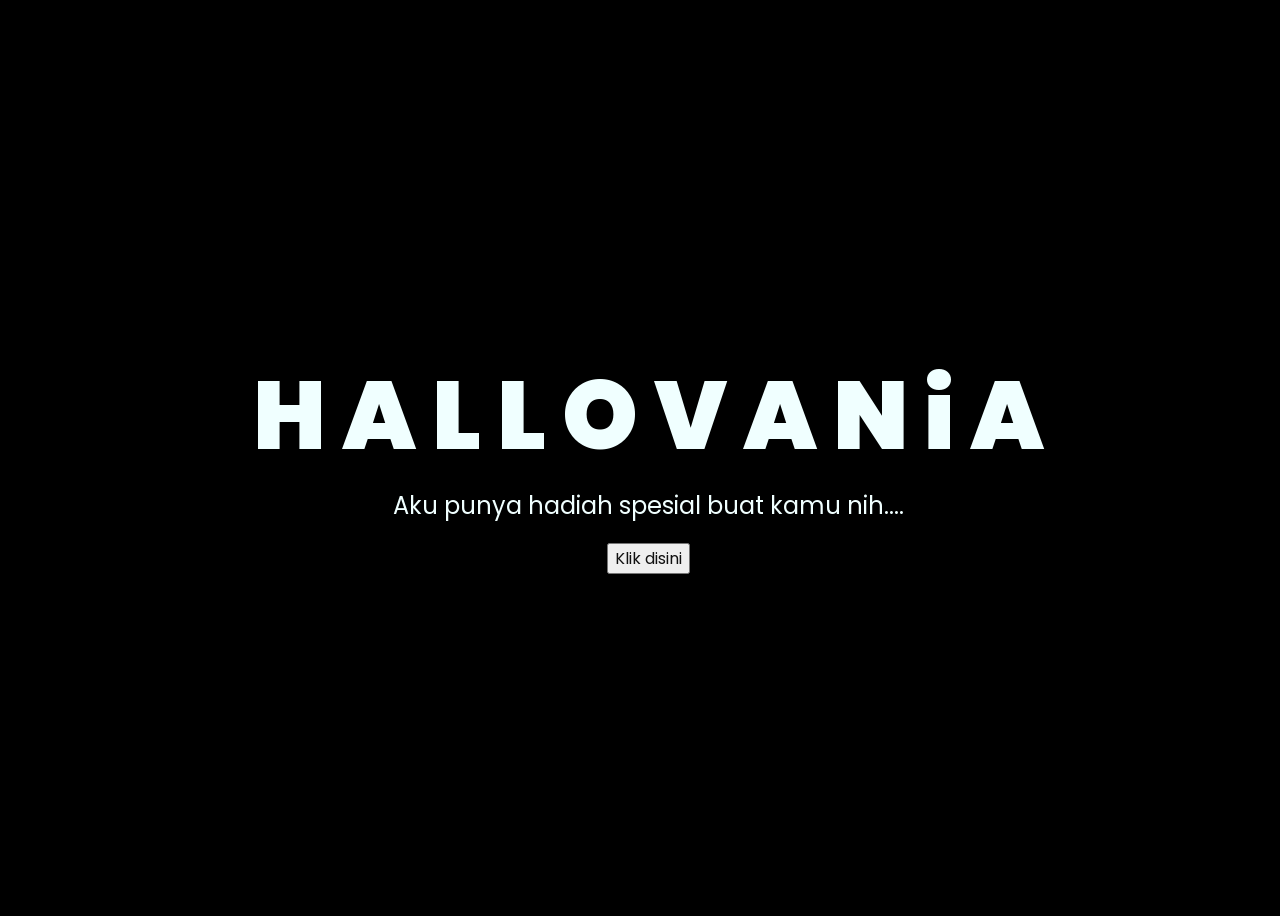
<file: index.html>
<!DOCTYPE html>
<html lang="en">
<head>
    <meta charset="UTF-8">
    <meta http-equiv="X-UA-Compatible" content="IE=edge">
    <meta name="viewport" content="width=device-width, initial-scale=1.0">
    <link rel="stylesheet" href="css/style.css">
    <link rel="icon" href="img/flowers.png" type="image/x-icon">
    <title>Flowers</title>
</head>
<body>
    <div class="greetings">
    <!-- silahkan menambah kata sesuai keinginan dengan <span>text...</span -->
        <span>H</span>
        <span>A</span>
        <span>L</span>
        <span>L</span>
        <span>O</span>
        <span>V</span>
        <span>A</span>
        <span>N</span>
        <span>i</span>
         <span>A</span>
    </div>
    <div class="description">
        <span>Aku punya hadiah spesial buat kamu nih....</span>
    </div>
    <div class="button">
        <button>
            <a href="flower.html">Klik disini</a>
        </button>
        
    </div>
</body>
</html>
</file>
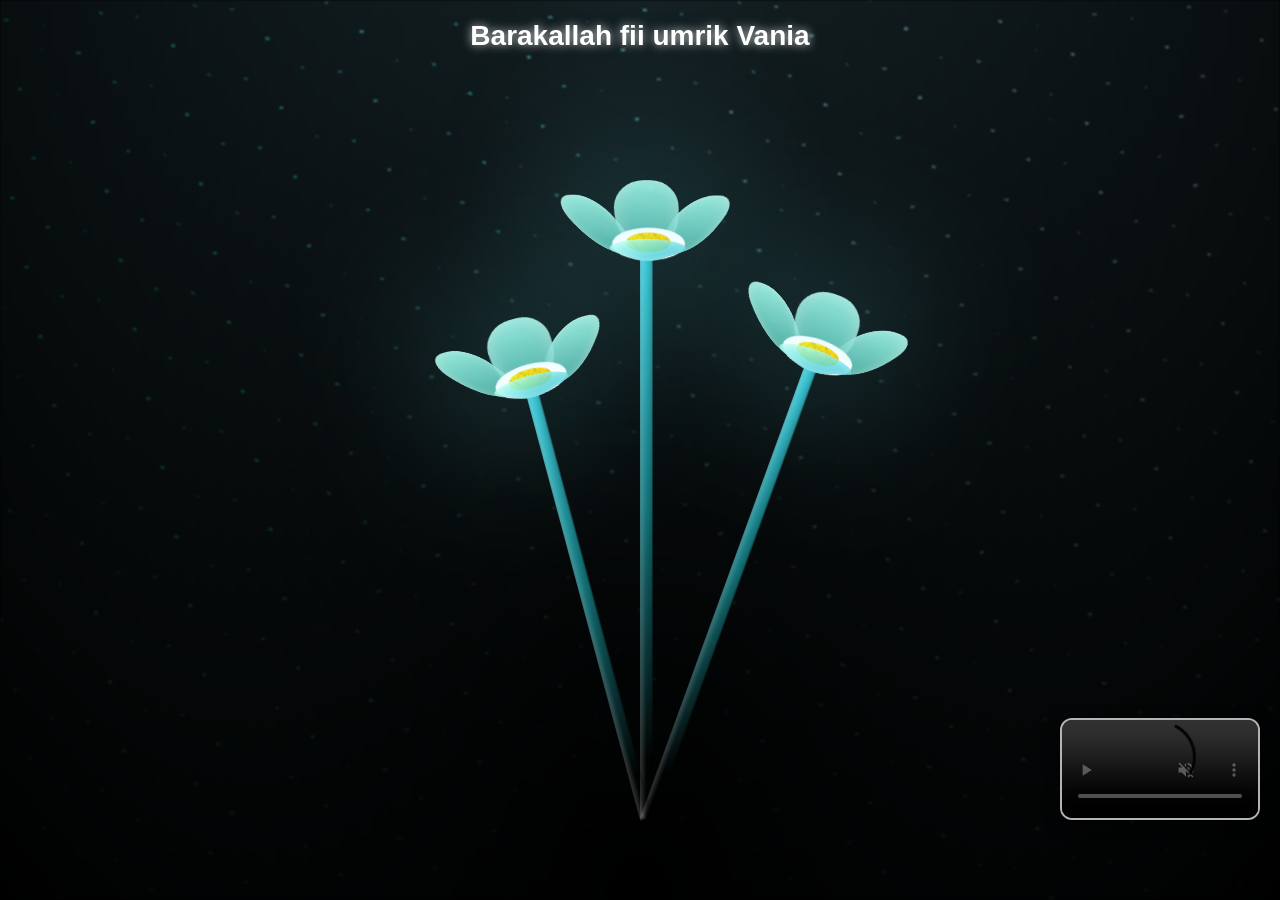
<file: flower.html>
<!DOCTYPE html>
<html lang="en">
<head>
  <meta charset="UTF-8">
  <meta http-equiv="X-UA-Compatible" content="IE=edge">
  <meta name="viewport" content="width=device-width, initial-scale=1.0">
  <link rel="stylesheet" href="css/main.css">
  <link rel="icon" href="img/flowers.png" type="image/x-icon">
  <title>flowers</title>

  <style>
    .ucapan {
      position: absolute;
      top: 20px;
      width: 100%;
      text-align: center;
      font-size: 28px;
      color: white;
      font-weight: bold;
      z-index: 999;
      font-family: sans-serif;
      text-shadow: 0 0 10px rgba(255,255,255,0.8);
      animation: fadeIn 3s ease-in-out;
    }

    @keyframes fadeIn {
      from { opacity: 0; transform: translateY(-20px); }
      to { opacity: 1; transform: translateY(0); }
    }

    /* Style untuk video box yang bisa digeser */
    .video-container {
      position: fixed; 
      bottom: 80px; 
      right: 20px; 
      width: 200px; 
      z-index: 1000; 
      border-radius: 12px;
      border: 2px solid rgba(255, 255, 255, 0.7);
      box-shadow: 0 4px 15px rgba(0,0,0,0.5);
      overflow: hidden;
      cursor: move; /* Mengubah kursor mouse jadi tanda panah geser */
      touch-action: none; /* Mencegah layar HP ikut ter-scroll saat video digeser */
      user-select: none;
    }
    
    .video-container video {
      width: 100%;
      display: block;
      pointer-events: auto; /* Tombol play/pause bawaan video tetap berfungsi */
    }
  </style>
</head>

<body class="container">

  <div class="ucapan">
    Barakallah fii umrik Vania
  </div>

  <div class="night"></div>

  <div class="flowers">

    <div class="flower flower--1">
      <div class="flower__leafs flower__leafs--1">
        <div class="flower__leaf flower__leaf--1"></div>
        <div class="flower__leaf flower__leaf--2"></div>
        <div class="flower__leaf flower__leaf--3"></div>
        <div class="flower__leaf flower__leaf--4"></div>
        <div class="flower__white-circle"></div>
      </div>
      <div class="flower__line"></div>
    </div>

    <div class="flower flower--2">
      <div class="flower__leafs flower__leafs--2">
        <div class="flower__leaf flower__leaf--1"></div>
        <div class="flower__leaf flower__leaf--2"></div>
        <div class="flower__leaf flower__leaf--3"></div>
        <div class="flower__leaf flower__leaf--4"></div>
        <div class="flower__white-circle"></div>
      </div>
      <div class="flower__line"></div>
    </div>

    <div class="flower flower--3">
      <div class="flower__leafs flower__leafs--3">
        <div class="flower__leaf flower__leaf--1"></div>
        <div class="flower__leaf flower__leaf--2"></div>
        <div class="flower__leaf flower__leaf--3"></div>
        <div class="flower__leaf flower__leaf--4"></div>
        <div class="flower__white-circle"></div>
      </div>
      <div class="flower__line"></div>
    </div>

    <div class="growing-grass"></div>
    <div class="grow-ans"></div>
    <div class="long-g"></div>

  </div>

  <div class="video-container" id="draggableVideo">
    <video id="myVideo" autoplay muted loop playsinline controls>
      <source src="videoplayback.mp4" type="video/mp4">
      Your browser does not support the video tag.
    </video>
  </div>

  <script src="main.js"></script>

  <script>
    const video = document.getElementById('myVideo');
    const container = document.getElementById('draggableVideo');

    // 1. Force Autoplay Script
    window.addEventListener('load', () => {
      video.play().catch(error => {
        console.log("Autoplay diblokir browser, menunggu klik user.");
      });
    });

    document.addEventListener('click', () => {
      if (video.paused) { video.play(); }
    }, { once: true });


    // 2. Drag & Drop Script (Support Mouse & Layar Sentuh HP)
    let isDragging = false;
    let startX, startY;
    let initialLeft, initialTop;

    function startDrag(e) {
      // Abaikan jika user menekan tombol controls video
      if (e.target.tagName === 'VIDEO' && e.offsetY > e.target.clientHeight - 40) return;
      
      isDragging = true;
      
      // Ambil posisi awal pointer (mouse/touch)
      startX = e.type === 'touchstart' ? e.touches[0].clientX : e.clientX;
      startY = e.type === 'touchstart' ? e.touches[0].clientY : e.clientY;
      
      // Ambil posisi koordinat box saat ini
      const rect = container.getBoundingClientRect();
      initialLeft = rect.left;
      initialTop = rect.top;
      
      // Ubah posisi CSS dari bottom/right ke top/left agar sinkron saat digeser
      container.style.bottom = 'auto';
      container.style.right = 'auto';
      container.style.left = initialLeft + 'px';
      container.style.top = initialTop + 'px';
    }

    function doDrag(e) {
      if (!isDragging) return;
      e.preventDefault();

      // Hitung pergeseran pointer
      const currentX = e.type === 'touchmove' ? e.touches[0].clientX : e.clientX;
      const currentY = e.type === 'touchmove' ? e.touches[0].clientY : e.clientY;
      
      const dx = currentX - startX;
      const dy = currentY - startY;

      // Update posisi box video sesuai arah geser
      container.style.left = (initialLeft + dx) + 'px';
      container.style.top = (initialTop + dy) + 'px';
    }

    function stopDrag() {
      isDragging = false;
    }

    // Listener untuk Mouse (Laptop/PC)
    container.addEventListener('mousedown', startDrag);
    document.addEventListener('mousemove', doDrag);
    document.addEventListener('mouseup', stopDrag);

    // Listener untuk Touch (HP/Tablet)
    container.addEventListener('touchstart', startDrag);
    document.addEventListener('touchmove', doDrag, { passive: false });
    document.addEventListener('touchend', stopDrag);
  </script>
</body>
</html>
</file>
<file: css/style.css>
@import url('https://fonts.googleapis.com/css2?family=Poppins:ital,wght@0,500;1,900&display=swap');
*{
    font-family: 'Poppins',cursive;
}
body{
    color: azure;
    width: 100%;
    height: 100vh;
    display: flex;
    flex-direction: column;
    align-items: center;
    justify-content: center;
    background-color: black;
}
.greetings{
    font-size: 6rem;
    font-weight: 900;
}
.greetings > span{
    animation: glow 2.5s ease-in-out infinite;
}
@keyframes glow{
    0%, 100%{
        color: #fff;
        text-shadow: 0 0 12px #39c6d6, 0 0 50px #39c6d6, 0 0 100px #39c6d6;
    }
    10%, 90%{
        color: #111;
        text-shadow: none;
    }
}
.greetings > span:nth-child(2){
    animation-delay: .2s ;
}
.greetings > span:nth-child(3){
    animation-delay: .4s ;
}
.greetings > span:nth-child(4){
    animation-delay: .6s;
}
.greetings > span:nth-child(5){
    animation-delay: .8s;
}

.description{
    font-size: 1.5rem;
    margin-bottom: 20px;
}

.button a{
    text-decoration: none;
    font-size: 1rem;
    color: #111;
}

@media screen and (max-width:574px){
    .greetings{
        display: block;
        font-size: 3rem;
        font-weight: 500;
        text-align: center;
    }
    .description{
        font-size: 1rem;
    }
    
    .button a{
        font-size: .5rem;
    }
}
</file>
<file: css/main.css>
*,
*::after,
*::before {
  padding: 0;
  margin: 0;
  box-sizing: border-box;
}

:root {
  --dark-color: #000;
}

body {
  display: flex;
  align-items: flex-end;
  justify-content: center;
  min-height: 100vh;
  background-color: var(--dark-color);
  overflow: hidden;
  perspective: 1000px;
}
.bg-video {
  position: fixed;
  top: 0;
  left: 0;
  width: 100%;
  height: 100%;
  object-fit: cover;
  z-index: -2;
}
.ucapan {
  position: fixed;
  top: 20px;
  width: 100%;
  text-align: center;
  font-size: 26px;
  color: white;
  font-weight: bold;
  z-index: 999999;
  pointer-events: none;
}
.night {
  position: fixed;
  left: 50%;
  top: 0;
  transform: translateX(-50%);
  width: 100%;
  height: 100%;
  filter: blur(0.1vmin);
  background-image: radial-gradient(ellipse at top, transparent 0%, var(--dark-color)), radial-gradient(ellipse at bottom, var(--dark-color), rgba(145, 233, 255, 0.2)), repeating-linear-gradient(220deg, rgb(0, 0, 0) 0px, rgb(0, 0, 0) 19px, transparent 19px, transparent 22px), repeating-linear-gradient(189deg, rgb(0, 0, 0) 0px, rgb(0, 0, 0) 19px, transparent 19px, transparent 22px), repeating-linear-gradient(148deg, rgb(0, 0, 0) 0px, rgb(0, 0, 0) 19px, transparent 19px, transparent 22px), linear-gradient(90deg, rgb(0, 255, 250), rgb(240, 240, 240));
}

.flowers {
  position: relative;
  transform: scale(0.9);
}

.flower {
  position: absolute;
  bottom: 10vmin;
  transform-origin: bottom center;
  z-index: 10;
  --fl-speed: 0.8s;
}
.flower--1 {
  -webkit-animation: moving-flower-1 4s linear infinite;
          animation: moving-flower-1 4s linear infinite;
}
.flower--1 .flower__line {
  height: 70vmin;
  -webkit-animation-delay: 0.3s;
          animation-delay: 0.3s;
}
.flower--1 .flower__line__leaf--1 {
  -webkit-animation: blooming-leaf-right var(--fl-speed) 1.6s backwards;
          animation: blooming-leaf-right var(--fl-speed) 1.6s backwards;
}
.flower--1 .flower__line__leaf--2 {
  -webkit-animation: blooming-leaf-right var(--fl-speed) 1.4s backwards;
          animation: blooming-leaf-right var(--fl-speed) 1.4s backwards;
}
.flower--1 .flower__line__leaf--3 {
  -webkit-animation: blooming-leaf-left var(--fl-speed) 1.2s backwards;
          animation: blooming-leaf-left var(--fl-speed) 1.2s backwards;
}
.flower--1 .flower__line__leaf--4 {
  -webkit-animation: blooming-leaf-left var(--fl-speed) 1s backwards;
          animation: blooming-leaf-left var(--fl-speed) 1s backwards;
}
.flower--1 .flower__line__leaf--5 {
  -webkit-animation: blooming-leaf-right var(--fl-speed) 1.8s backwards;
          animation: blooming-leaf-right var(--fl-speed) 1.8s backwards;
}
.flower--1 .flower__line__leaf--6 {
  -webkit-animation: blooming-leaf-left var(--fl-speed) 2s backwards;
          animation: blooming-leaf-left var(--fl-speed) 2s backwards;
}
.flower--2 {
  left: 50%;
  transform: rotate(20deg);
  -webkit-animation: moving-flower-2 4s linear infinite;
          animation: moving-flower-2 4s linear infinite;
}
.flower--2 .flower__line {
  height: 60vmin;
  -webkit-animation-delay: 0.6s;
          animation-delay: 0.6s;
}
.flower--2 .flower__line__leaf--1 {
  -webkit-animation: blooming-leaf-right var(--fl-speed) 1.9s backwards;
          animation: blooming-leaf-right var(--fl-speed) 1.9s backwards;
}
.flower--2 .flower__line__leaf--2 {
  -webkit-animation: blooming-leaf-right var(--fl-speed) 1.7s backwards;
          animation: blooming-leaf-right var(--fl-speed) 1.7s backwards;
}
.flower--2 .flower__line__leaf--3 {
  -webkit-animation: blooming-leaf-left var(--fl-speed) 1.5s backwards;
          animation: blooming-leaf-left var(--fl-speed) 1.5s backwards;
}
.flower--2 .flower__line__leaf--4 {
  -webkit-animation: blooming-leaf-left var(--fl-speed) 1.3s backwards;
          animation: blooming-leaf-left var(--fl-speed) 1.3s backwards;
}
.flower--3 {
  left: 50%;
  transform: rotate(-15deg);
  -webkit-animation: moving-flower-3 4s linear infinite;
          animation: moving-flower-3 4s linear infinite;
}
.flower--3 .flower__line {
  -webkit-animation-delay: 0.9s;
          animation-delay: 0.9s;
}
.flower--3 .flower__line__leaf--1 {
  -webkit-animation: blooming-leaf-right var(--fl-speed) 2.5s backwards;
          animation: blooming-leaf-right var(--fl-speed) 2.5s backwards;
}
.flower--3 .flower__line__leaf--2 {
  -webkit-animation: blooming-leaf-right var(--fl-speed) 2.3s backwards;
          animation: blooming-leaf-right var(--fl-speed) 2.3s backwards;
}
.flower--3 .flower__line__leaf--3 {
  -webkit-animation: blooming-leaf-left var(--fl-speed) 2.1s backwards;
          animation: blooming-leaf-left var(--fl-speed) 2.1s backwards;
}
.flower--3 .flower__line__leaf--4 {
  -webkit-animation: blooming-leaf-left var(--fl-speed) 1.9s backwards;
          animation: blooming-leaf-left var(--fl-speed) 1.9s backwards;
}
.flower__leafs {
  position: relative;
  -webkit-animation: blooming-flower 2s backwards;
          animation: blooming-flower 2s backwards;
}
.flower__leafs--1 {
  -webkit-animation-delay: 1.1s;
          animation-delay: 1.1s;
}
.flower__leafs--2 {
  -webkit-animation-delay: 1.4s;
          animation-delay: 1.4s;
}
.flower__leafs--3 {
  -webkit-animation-delay: 1.7s;
          animation-delay: 1.7s;
}
.flower__leafs::after {
  content: "";
  position: absolute;
  left: 0;
  top: 0;
  transform: translate(-50%, -100%);
  width: 8vmin;
  height: 8vmin;
  background-color: #6bf0ff;
  filter: blur(10vmin);
}
.flower__leaf {
  position: absolute;
  bottom: 0;
  left: 50%;
  width: 8vmin;
  height: 11vmin;
  border-radius: 51% 49% 47% 53%/44% 45% 55% 69%;
  background-color: #a7ffee;
  background-image: linear-gradient(to top, #54b8aa, #a7ffee);
  transform-origin: bottom center;
  opacity: 0.9;
  box-shadow: inset 0 0 2vmin rgba(255, 255, 255, 0.5);
}
.flower__leaf--1 {
  transform: translate(-10%, 1%) rotateY(40deg) rotateX(-50deg);
}
.flower__leaf--2 {
  transform: translate(-50%, -4%) rotateX(40deg);
}
.flower__leaf--3 {
  transform: translate(-90%, 0%) rotateY(45deg) rotateX(50deg);
}
.flower__leaf--4 {
  width: 8vmin;
  height: 8vmin;
  transform-origin: bottom left;
  border-radius: 4vmin 10vmin 4vmin 4vmin;
  transform: translate(0%, 18%) rotateX(70deg) rotate(-43deg);
  background-image: linear-gradient(to top, #39c6d6, #a7ffee);
  z-index: 1;
  opacity: 0.8;
}
.flower__white-circle {
  position: absolute;
  left: -3.5vmin;
  top: -3vmin;
  width: 9vmin;
  height: 4vmin;
  border-radius: 50%;
  background-color: #fff;
}
.flower__white-circle::after {
  content: "";
  position: absolute;
  left: 50%;
  top: 45%;
  transform: translate(-50%, -50%);
  width: 60%;
  height: 60%;
  border-radius: inherit;
  background-image: repeating-linear-gradient(135deg, rgba(0, 0, 0, 0.03) 0px, rgba(0, 0, 0, 0.03) 1px, transparent 1px, transparent 12px), repeating-linear-gradient(45deg, rgba(0, 0, 0, 0.03) 0px, rgba(0, 0, 0, 0.03) 1px, transparent 1px, transparent 12px), repeating-linear-gradient(67.5deg, rgba(0, 0, 0, 0.03) 0px, rgba(0, 0, 0, 0.03) 1px, transparent 1px, transparent 12px), repeating-linear-gradient(135deg, rgba(0, 0, 0, 0.03) 0px, rgba(0, 0, 0, 0.03) 1px, transparent 1px, transparent 12px), repeating-linear-gradient(45deg, rgba(0, 0, 0, 0.03) 0px, rgba(0, 0, 0, 0.03) 1px, transparent 1px, transparent 12px), repeating-linear-gradient(112.5deg, rgba(0, 0, 0, 0.03) 0px, rgba(0, 0, 0, 0.03) 1px, transparent 1px, transparent 12px), repeating-linear-gradient(112.5deg, rgba(0, 0, 0, 0.03) 0px, rgba(0, 0, 0, 0.03) 1px, transparent 1px, transparent 12px), repeating-linear-gradient(45deg, rgba(0, 0, 0, 0.03) 0px, rgba(0, 0, 0, 0.03) 1px, transparent 1px, transparent 12px), repeating-linear-gradient(22.5deg, rgba(0, 0, 0, 0.03) 0px, rgba(0, 0, 0, 0.03) 1px, transparent 1px, transparent 12px), repeating-linear-gradient(45deg, rgba(0, 0, 0, 0.03) 0px, rgba(0, 0, 0, 0.03) 1px, transparent 1px, transparent 12px), repeating-linear-gradient(22.5deg, rgba(0, 0, 0, 0.03) 0px, rgba(0, 0, 0, 0.03) 1px, transparent 1px, transparent 12px), repeating-linear-gradient(135deg, rgba(0, 0, 0, 0.03) 0px, rgba(0, 0, 0, 0.03) 1px, transparent 1px, transparent 12px), repeating-linear-gradient(157.5deg, rgba(0, 0, 0, 0.03) 0px, rgba(0, 0, 0, 0.03) 1px, transparent 1px, transparent 12px), repeating-linear-gradient(67.5deg, rgba(0, 0, 0, 0.03) 0px, rgba(0, 0, 0, 0.03) 1px, transparent 1px, transparent 12px), repeating-linear-gradient(67.5deg, rgba(0, 0, 0, 0.03) 0px, rgba(0, 0, 0, 0.03) 1px, transparent 1px, transparent 12px), linear-gradient(90deg, rgb(255, 235, 18), rgb(255, 206, 0));
}
.flower__line {
  height: 55vmin;
  width: 1.5vmin;
  background-image: linear-gradient(to left, rgba(0, 0, 0, 0.2), transparent, rgba(255, 255, 255, 0.2)), linear-gradient(to top, transparent 10%, #14757a, #39c6d6);
  box-shadow: inset 0 0 2px rgba(0, 0, 0, 0.5);
  -webkit-animation: grow-flower-tree 4s backwards;
          animation: grow-flower-tree 4s backwards;
}
.flower__line__leaf {
  --w: 7vmin;
  --h: calc(var(--w) + 2vmin);
  position: absolute;
  top: 20%;
  left: 90%;
  width: var(--w);
  height: var(--h);
  border-top-right-radius: var(--h);
  border-bottom-left-radius: var(--h);
  background-image: linear-gradient(to top, rgba(20, 117, 122, 0.4), #39c6d6);
}
.flower__line__leaf--1 {
  transform: rotate(70deg) rotateY(30deg);
}
.flower__line__leaf--2 {
  top: 45%;
  transform: rotate(70deg) rotateY(30deg);
}
.flower__line__leaf--3, .flower__line__leaf--4, .flower__line__leaf--6 {
  border-top-right-radius: 0;
  border-bottom-left-radius: 0;
  border-top-left-radius: var(--h);
  border-bottom-right-radius: var(--h);
  left: -460%;
  top: 12%;
  transform: rotate(-70deg) rotateY(30deg);
}
.flower__line__leaf--4 {
  top: 40%;
}
.flower__line__leaf--5 {
  top: 0;
  transform-origin: left;
  transform: rotate(70deg) rotateY(30deg) scale(0.6);
}
.flower__line__leaf--6 {
  top: -2%;
  left: -450%;
  transform-origin: right;
  transform: rotate(-70deg) rotateY(30deg) scale(0.6);
}
.flower__light {
  position: absolute;
  bottom: 0vmin;
  width: 1vmin;
  height: 1vmin;
  background-color: rgb(255, 251, 0);
  border-radius: 50%;
  filter: blur(0.2vmin);
  -webkit-animation: light-ans 4s linear infinite backwards;
          animation: light-ans 4s linear infinite backwards;
}
.flower__light:nth-child(odd) {
  background-color: #23f0ff;
}
.flower__light--1 {
  left: -2vmin;
  -webkit-animation-delay: 1s;
          animation-delay: 1s;
}
.flower__light--2 {
  left: 3vmin;
  -webkit-animation-delay: 0.5s;
          animation-delay: 0.5s;
}
.flower__light--3 {
  left: -6vmin;
  -webkit-animation-delay: 0.3s;
          animation-delay: 0.3s;
}
.flower__light--4 {
  left: 6vmin;
  -webkit-animation-delay: 0.9s;
          animation-delay: 0.9s;
}
.flower__light--5 {
  left: -1vmin;
  -webkit-animation-delay: 1.5s;
          animation-delay: 1.5s;
}
.flower__light--6 {
  left: -4vmin;
  -webkit-animation-delay: 3s;
          animation-delay: 3s;
}
.flower__light--7 {
  left: 3vmin;
  -webkit-animation-delay: 2s;
          animation-delay: 2s;
}
.flower__light--8 {
  left: -6vmin;
  -webkit-animation-delay: 3.5s;
          animation-delay: 3.5s;
}
.flower__grass {
  --c: #159faa;
  --line-w: 1.5vmin;
  position: absolute;
  bottom: 12vmin;
  left: -7vmin;
  display: flex;
  flex-direction: column;
  align-items: flex-end;
  z-index: 20;
  transform-origin: bottom center;
  transform: rotate(-48deg) rotateY(40deg);
}
.flower__grass--1 {
  -webkit-animation: moving-grass 2s linear infinite;
          animation: moving-grass 2s linear infinite;
}
.flower__grass--2 {
  left: 2vmin;
  bottom: 10vmin;
  transform: scale(0.5) rotate(75deg) rotateX(10deg) rotateY(-200deg);
  opacity: 0.8;
  z-index: 0;
  -webkit-animation: moving-grass--2 1.5s linear infinite;
          animation: moving-grass--2 1.5s linear infinite;
}
.flower__grass--top {
  width: 7vmin;
  height: 10vmin;
  border-top-right-radius: 100%;
  border-right: var(--line-w) solid var(--c);
  transform-origin: bottom center;
  transform: rotate(-2deg);
}
.flower__grass--bottom {
  margin-top: -2px;
  width: var(--line-w);
  height: 25vmin;
  background-image: linear-gradient(to top, transparent, var(--c));
}
.flower__grass__leaf {
  --size: 10vmin;
  position: absolute;
  width: calc(var(--size) * 2.1);
  height: var(--size);
  border-top-left-radius: var(--size);
  border-top-right-radius: var(--size);
  background-image: linear-gradient(to top, transparent, transparent 30%, var(--c));
  z-index: 100;
}
.flower__grass__leaf--1 {
  top: -6%;
  left: 30%;
  --size: 6vmin;
  transform: rotate(-20deg);
  -webkit-animation: growing-grass-ans--1 2s 2.6s backwards;
          animation: growing-grass-ans--1 2s 2.6s backwards;
}
@-webkit-keyframes growing-grass-ans--1 {
  0% {
    transform-origin: bottom left;
    transform: rotate(-20deg) scale(0);
  }
}
@keyframes growing-grass-ans--1 {
  0% {
    transform-origin: bottom left;
    transform: rotate(-20deg) scale(0);
  }
}
.flower__grass__leaf--2 {
  top: -5%;
  left: -110%;
  --size: 6vmin;
  transform: rotate(10deg);
  -webkit-animation: growing-grass-ans--2 2s 2.4s linear backwards;
          animation: growing-grass-ans--2 2s 2.4s linear backwards;
}
@-webkit-keyframes growing-grass-ans--2 {
  0% {
    transform-origin: bottom right;
    transform: rotate(10deg) scale(0);
  }
}
@keyframes growing-grass-ans--2 {
  0% {
    transform-origin: bottom right;
    transform: rotate(10deg) scale(0);
  }
}
.flower__grass__leaf--3 {
  top: 5%;
  left: 60%;
  --size: 8vmin;
  transform: rotate(-18deg) rotateX(-20deg);
  -webkit-animation: growing-grass-ans--3 2s 2.2s linear backwards;
          animation: growing-grass-ans--3 2s 2.2s linear backwards;
}
@-webkit-keyframes growing-grass-ans--3 {
  0% {
    transform-origin: bottom left;
    transform: rotate(-18deg) rotateX(-20deg) scale(0);
  }
}
@keyframes growing-grass-ans--3 {
  0% {
    transform-origin: bottom left;
    transform: rotate(-18deg) rotateX(-20deg) scale(0);
  }
}
.flower__grass__leaf--4 {
  top: 6%;
  left: -135%;
  --size: 8vmin;
  transform: rotate(2deg);
  -webkit-animation: growing-grass-ans--4 2s 2s linear backwards;
          animation: growing-grass-ans--4 2s 2s linear backwards;
}
@-webkit-keyframes growing-grass-ans--4 {
  0% {
    transform-origin: bottom right;
    transform: rotate(2deg) scale(0);
  }
}
@keyframes growing-grass-ans--4 {
  0% {
    transform-origin: bottom right;
    transform: rotate(2deg) scale(0);
  }
}
.flower__grass__leaf--5 {
  top: 20%;
  left: 60%;
  --size: 10vmin;
  transform: rotate(-24deg) rotateX(-20deg);
  -webkit-animation: growing-grass-ans--5 2s 1.8s linear backwards;
          animation: growing-grass-ans--5 2s 1.8s linear backwards;
}
@-webkit-keyframes growing-grass-ans--5 {
  0% {
    transform-origin: bottom left;
    transform: rotate(-24deg) rotateX(-20deg) scale(0);
  }
}
@keyframes growing-grass-ans--5 {
  0% {
    transform-origin: bottom left;
    transform: rotate(-24deg) rotateX(-20deg) scale(0);
  }
}
.flower__grass__leaf--6 {
  top: 22%;
  left: -180%;
  --size: 10vmin;
  transform: rotate(10deg);
  -webkit-animation: growing-grass-ans--6 2s 1.6s linear backwards;
          animation: growing-grass-ans--6 2s 1.6s linear backwards;
}
@-webkit-keyframes growing-grass-ans--6 {
  0% {
    transform-origin: bottom right;
    transform: rotate(10deg) scale(0);
  }
}
@keyframes growing-grass-ans--6 {
  0% {
    transform-origin: bottom right;
    transform: rotate(10deg) scale(0);
  }
}
.flower__grass__leaf--7 {
  top: 39%;
  left: 70%;
  --size: 10vmin;
  transform: rotate(-10deg);
  -webkit-animation: growing-grass-ans--7 2s 1.4s linear backwards;
          animation: growing-grass-ans--7 2s 1.4s linear backwards;
}
@-webkit-keyframes growing-grass-ans--7 {
  0% {
    transform-origin: bottom left;
    transform: rotate(-10deg) scale(0);
  }
}
@keyframes growing-grass-ans--7 {
  0% {
    transform-origin: bottom left;
    transform: rotate(-10deg) scale(0);
  }
}
.flower__grass__leaf--8 {
  top: 40%;
  left: -215%;
  --size: 11vmin;
  transform: rotate(10deg);
  -webkit-animation: growing-grass-ans--8 2s 1.2s linear backwards;
          animation: growing-grass-ans--8 2s 1.2s linear backwards;
}
@-webkit-keyframes growing-grass-ans--8 {
  0% {
    transform-origin: bottom right;
    transform: rotate(10deg) scale(0);
  }
}
@keyframes growing-grass-ans--8 {
  0% {
    transform-origin: bottom right;
    transform: rotate(10deg) scale(0);
  }
}
.flower__grass__overlay {
  position: absolute;
  top: -10%;
  right: 0%;
  width: 100%;
  height: 100%;
  background-color: rgba(0, 0, 0, 0.6);
  filter: blur(1.5vmin);
  z-index: 100;
}
.flower__g-long {
  --w: 2vmin;
  --h: 6vmin;
  --c: #159faa;
  position: absolute;
  bottom: 10vmin;
  left: -3vmin;
  transform-origin: bottom center;
  transform: rotate(-30deg) rotateY(-20deg);
  display: flex;
  flex-direction: column;
  align-items: flex-end;
  -webkit-animation: flower-g-long-ans 3s linear infinite;
          animation: flower-g-long-ans 3s linear infinite;
}
@-webkit-keyframes flower-g-long-ans {
  0%, 100% {
    transform: rotate(-30deg) rotateY(-20deg);
  }
  50% {
    transform: rotate(-32deg) rotateY(-20deg);
  }
}
@keyframes flower-g-long-ans {
  0%, 100% {
    transform: rotate(-30deg) rotateY(-20deg);
  }
  50% {
    transform: rotate(-32deg) rotateY(-20deg);
  }
}
.flower__g-long__top {
  top: calc(var(--h) * -1);
  width: calc(var(--w) + 1vmin);
  height: var(--h);
  border-top-right-radius: 100%;
  border-right: 0.7vmin solid var(--c);
  transform: translate(-0.7vmin, 1vmin);
}
.flower__g-long__bottom {
  width: var(--w);
  height: 50vmin;
  transform-origin: bottom center;
  background-image: linear-gradient(to top, transparent 30%, var(--c));
  box-shadow: inset 0 0 2px rgba(0, 0, 0, 0.5);
  -webkit-clip-path: polygon(35% 0, 65% 1%, 100% 100%, 0% 100%);
          clip-path: polygon(35% 0, 65% 1%, 100% 100%, 0% 100%);
}
.flower__g-right {
  position: absolute;
  bottom: 6vmin;
  left: -2vmin;
  transform-origin: bottom left;
  transform: rotate(20deg);
}
.flower__g-right .leaf {
  width: 30vmin;
  height: 50vmin;
  border-top-left-radius: 100%;
  border-left: 2vmin solid #079097;
  background-image: linear-gradient(to bottom, transparent, var(--dark-color) 60%);
  -webkit-mask-image: linear-gradient(to top, transparent 30%, #079097 60%);
}
.flower__g-right--1 {
  -webkit-animation: flower-g-right-ans 2.5s linear infinite;
          animation: flower-g-right-ans 2.5s linear infinite;
}
.flower__g-right--2 {
  left: 5vmin;
  transform: rotateY(-180deg);
  -webkit-animation: flower-g-right-ans--2 3s linear infinite;
          animation: flower-g-right-ans--2 3s linear infinite;
}
.flower__g-right--2 .leaf {
  height: 75vmin;
  filter: blur(0.3vmin);
  opacity: 0.8;
}
@-webkit-keyframes flower-g-right-ans {
  0%, 100% {
    transform: rotate(20deg);
  }
  50% {
    transform: rotate(24deg) rotateX(-20deg);
  }
}
@keyframes flower-g-right-ans {
  0%, 100% {
    transform: rotate(20deg);
  }
  50% {
    transform: rotate(24deg) rotateX(-20deg);
  }
}
@-webkit-keyframes flower-g-right-ans--2 {
  0%, 100% {
    transform: rotateY(-180deg) rotate(0deg) rotateX(-20deg);
  }
  50% {
    transform: rotateY(-180deg) rotate(6deg) rotateX(-20deg);
  }
}
@keyframes flower-g-right-ans--2 {
  0%, 100% {
    transform: rotateY(-180deg) rotate(0deg) rotateX(-20deg);
  }
  50% {
    transform: rotateY(-180deg) rotate(6deg) rotateX(-20deg);
  }
}
.flower__g-front {
  position: absolute;
  bottom: 6vmin;
  left: 2.5vmin;
  z-index: 100;
  transform-origin: bottom center;
  transform: rotate(-28deg) rotateY(30deg) scale(1.04);
  -webkit-animation: flower__g-front-ans 2s linear infinite;
          animation: flower__g-front-ans 2s linear infinite;
}
@-webkit-keyframes flower__g-front-ans {
  0%, 100% {
    transform: rotate(-28deg) rotateY(30deg) scale(1.04);
  }
  50% {
    transform: rotate(-35deg) rotateY(40deg) scale(1.04);
  }
}
@keyframes flower__g-front-ans {
  0%, 100% {
    transform: rotate(-28deg) rotateY(30deg) scale(1.04);
  }
  50% {
    transform: rotate(-35deg) rotateY(40deg) scale(1.04);
  }
}
.flower__g-front__line {
  width: 0.3vmin;
  height: 20vmin;
  background-image: linear-gradient(to top, transparent, #079097, transparent 100%);
  position: relative;
}
.flower__g-front__leaf-wrapper {
  position: absolute;
  top: 0;
  left: 0;
  transform-origin: bottom left;
  transform: rotate(10deg);
}
.flower__g-front__leaf-wrapper:nth-child(even) {
  left: 0vmin;
  transform: rotateY(-180deg) rotate(5deg);
  -webkit-animation: flower__g-front__leaf-left-ans 1s ease-in backwards;
          animation: flower__g-front__leaf-left-ans 1s ease-in backwards;
}
.flower__g-front__leaf-wrapper:nth-child(odd) {
  -webkit-animation: flower__g-front__leaf-ans 1s ease-in backwards;
          animation: flower__g-front__leaf-ans 1s ease-in backwards;
}
.flower__g-front__leaf-wrapper--1 {
  top: -8vmin;
  transform: scale(0.7);
  -webkit-animation: flower__g-front__leaf-ans 1s 5.5s ease-in backwards !important;
          animation: flower__g-front__leaf-ans 1s 5.5s ease-in backwards !important;
}
.flower__g-front__leaf-wrapper--2 {
  top: -8vmin;
  transform: rotateY(-180deg) scale(0.7) !important;
  -webkit-animation: flower__g-front__leaf-left-ans-2 1s 4.6s ease-in backwards !important;
          animation: flower__g-front__leaf-left-ans-2 1s 4.6s ease-in backwards !important;
}
.flower__g-front__leaf-wrapper--3 {
  top: -3vmin;
  -webkit-animation: flower__g-front__leaf-ans 1s 4.6s ease-in backwards;
          animation: flower__g-front__leaf-ans 1s 4.6s ease-in backwards;
}
.flower__g-front__leaf-wrapper--4 {
  top: -3vmin;
  transform: rotateY(-180deg) scale(0.9) !important;
  -webkit-animation: flower__g-front__leaf-left-ans-2 1s 4.6s ease-in backwards !important;
          animation: flower__g-front__leaf-left-ans-2 1s 4.6s ease-in backwards !important;
}
@-webkit-keyframes flower__g-front__leaf-left-ans-2 {
  0% {
    transform: rotateY(-180deg) scale(0);
  }
}
@keyframes flower__g-front__leaf-left-ans-2 {
  0% {
    transform: rotateY(-180deg) scale(0);
  }
}
.flower__g-front__leaf-wrapper--5, .flower__g-front__leaf-wrapper--6 {
  top: 2vmin;
}
.flower__g-front__leaf-wrapper--7, .flower__g-front__leaf-wrapper--8 {
  top: 6.5vmin;
}
.flower__g-front__leaf-wrapper--2 {
  -webkit-animation-delay: 5.2s !important;
          animation-delay: 5.2s !important;
}
.flower__g-front__leaf-wrapper--3 {
  -webkit-animation-delay: 4.9s !important;
          animation-delay: 4.9s !important;
}
.flower__g-front__leaf-wrapper--5 {
  -webkit-animation-delay: 4.3s !important;
          animation-delay: 4.3s !important;
}
.flower__g-front__leaf-wrapper--6 {
  -webkit-animation-delay: 4.1s !important;
          animation-delay: 4.1s !important;
}
.flower__g-front__leaf-wrapper--7 {
  -webkit-animation-delay: 3.8s !important;
          animation-delay: 3.8s !important;
}
.flower__g-front__leaf-wrapper--8 {
  -webkit-animation-delay: 3.5s !important;
          animation-delay: 3.5s !important;
}
@-webkit-keyframes flower__g-front__leaf-ans {
  0% {
    transform: rotate(10deg) scale(0);
  }
}
@keyframes flower__g-front__leaf-ans {
  0% {
    transform: rotate(10deg) scale(0);
  }
}
@-webkit-keyframes flower__g-front__leaf-left-ans {
  0% {
    transform: rotateY(-180deg) rotate(5deg) scale(0);
  }
}
@keyframes flower__g-front__leaf-left-ans {
  0% {
    transform: rotateY(-180deg) rotate(5deg) scale(0);
  }
}
.flower__g-front__leaf {
  width: 10vmin;
  height: 10vmin;
  border-radius: 100% 0% 0% 100%/100% 100% 0% 0%;
  box-shadow: inset 0 2px 1vmin hsla(184deg, 97%, 58%, 0.2);
  background-image: linear-gradient(to bottom left, transparent, var(--dark-color)), linear-gradient(to bottom right, #159faa 50%, transparent 50%, transparent);
  -webkit-mask-image: linear-gradient(to bottom right, #159faa 50%, transparent 50%, transparent);
  mask-image: linear-gradient(to bottom right, #159faa 50%, transparent 50%, transparent);
}
.flower__g-fr {
  position: absolute;
  bottom: -4vmin;
  left: vmin;
  transform-origin: bottom left;
  z-index: 10;
  -webkit-animation: flower__g-fr-ans 2s linear infinite;
          animation: flower__g-fr-ans 2s linear infinite;
}
@-webkit-keyframes flower__g-fr-ans {
  0%, 100% {
    transform: rotate(2deg);
  }
  50% {
    transform: rotate(4deg);
  }
}
@keyframes flower__g-fr-ans {
  0%, 100% {
    transform: rotate(2deg);
  }
  50% {
    transform: rotate(4deg);
  }
}
.flower__g-fr .leaf {
  width: 30vmin;
  height: 50vmin;
  border-top-left-radius: 100%;
  border-left: 2vmin solid #079097;
  -webkit-mask-image: linear-gradient(to top, transparent 25%, #079097 50%);
  position: relative;
  z-index: 1;
}
.flower__g-fr__leaf {
  position: absolute;
  top: 0;
  left: 0;
  width: 10vmin;
  height: 10vmin;
  border-radius: 100% 0% 0% 100%/100% 100% 0% 0%;
  box-shadow: inset 0 2px 1vmin hsla(184deg, 97%, 58%, 0.2);
  background-image: linear-gradient(to bottom left, transparent, var(--dark-color) 98%), linear-gradient(to bottom right, #23f0ff 45%, transparent 50%, transparent);
  -webkit-mask-image: linear-gradient(135deg, #159faa 40%, transparent 50%, transparent);
}
.flower__g-fr__leaf--1 {
  left: 20vmin;
  transform: rotate(45deg);
  -webkit-animation: flower__g-fr-leaft-ans-1 0.5s 5.2s linear backwards;
          animation: flower__g-fr-leaft-ans-1 0.5s 5.2s linear backwards;
}
@-webkit-keyframes flower__g-fr-leaft-ans-1 {
  0% {
    transform-origin: left;
    transform: rotate(45deg) scale(0);
  }
}
@keyframes flower__g-fr-leaft-ans-1 {
  0% {
    transform-origin: left;
    transform: rotate(45deg) scale(0);
  }
}
.flower__g-fr__leaf--2 {
  left: 12vmin;
  top: -7vmin;
  transform: rotate(25deg) rotateY(-180deg);
  -webkit-animation: flower__g-fr-leaft-ans-6 0.5s 5s linear backwards;
          animation: flower__g-fr-leaft-ans-6 0.5s 5s linear backwards;
}
.flower__g-fr__leaf--3 {
  left: 15vmin;
  top: 6vmin;
  transform: rotate(55deg);
  -webkit-animation: flower__g-fr-leaft-ans-5 0.5s 4.8s linear backwards;
          animation: flower__g-fr-leaft-ans-5 0.5s 4.8s linear backwards;
}
.flower__g-fr__leaf--4 {
  left: 6vmin;
  top: -2vmin;
  transform: rotate(25deg) rotateY(-180deg);
  -webkit-animation: flower__g-fr-leaft-ans-6 0.5s 4.6s linear backwards;
          animation: flower__g-fr-leaft-ans-6 0.5s 4.6s linear backwards;
}
.flower__g-fr__leaf--5 {
  left: 10vmin;
  top: 14vmin;
  transform: rotate(55deg);
  -webkit-animation: flower__g-fr-leaft-ans-5 0.5s 4.4s linear backwards;
          animation: flower__g-fr-leaft-ans-5 0.5s 4.4s linear backwards;
}
@-webkit-keyframes flower__g-fr-leaft-ans-5 {
  0% {
    transform-origin: left;
    transform: rotate(55deg) scale(0);
  }
}
@keyframes flower__g-fr-leaft-ans-5 {
  0% {
    transform-origin: left;
    transform: rotate(55deg) scale(0);
  }
}
.flower__g-fr__leaf--6 {
  left: 0vmin;
  top: 6vmin;
  transform: rotate(25deg) rotateY(-180deg);
  -webkit-animation: flower__g-fr-leaft-ans-6 0.5s 4.2s linear backwards;
          animation: flower__g-fr-leaft-ans-6 0.5s 4.2s linear backwards;
}
@-webkit-keyframes flower__g-fr-leaft-ans-6 {
  0% {
    transform-origin: right;
    transform: rotate(25deg) rotateY(-180deg) scale(0);
  }
}
@keyframes flower__g-fr-leaft-ans-6 {
  0% {
    transform-origin: right;
    transform: rotate(25deg) rotateY(-180deg) scale(0);
  }
}
.flower__g-fr__leaf--7 {
  left: 5vmin;
  top: 22vmin;
  transform: rotate(45deg);
  -webkit-animation: flower__g-fr-leaft-ans-7 0.5s 4s linear backwards;
          animation: flower__g-fr-leaft-ans-7 0.5s 4s linear backwards;
}
@-webkit-keyframes flower__g-fr-leaft-ans-7 {
  0% {
    transform-origin: left;
    transform: rotate(45deg) scale(0);
  }
}
@keyframes flower__g-fr-leaft-ans-7 {
  0% {
    transform-origin: left;
    transform: rotate(45deg) scale(0);
  }
}
.flower__g-fr__leaf--8 {
  left: -4vmin;
  top: 15vmin;
  transform: rotate(15deg) rotateY(-180deg);
  -webkit-animation: flower__g-fr-leaft-ans-8 0.5s 3.8s linear backwards;
          animation: flower__g-fr-leaft-ans-8 0.5s 3.8s linear backwards;
}
@-webkit-keyframes flower__g-fr-leaft-ans-8 {
  0% {
    transform-origin: right;
    transform: rotate(15deg) rotateY(-180deg) scale(0);
  }
}
@keyframes flower__g-fr-leaft-ans-8 {
  0% {
    transform-origin: right;
    transform: rotate(15deg) rotateY(-180deg) scale(0);
  }
}

.long-g {
  position: absolute;
  bottom: 25vmin;
  left: -42vmin;
  transform-origin: bottom left;
}
.long-g--1 {
  bottom: 0vmin;
  transform: scale(0.8) rotate(-5deg);
}
.long-g--1 .leaf {
  -webkit-mask-image: linear-gradient(to top, transparent 40%, #079097 80%) !important;
}
.long-g--1 .leaf--1 {
  --w: 5vmin;
  --h: 60vmin;
  left: -2vmin;
  transform: rotate(3deg) rotateY(-180deg);
}
.long-g--2, .long-g--3 {
  bottom: -3vmin;
  left: -35vmin;
  transform-origin: center;
  transform: scale(0.6) rotateX(60deg);
}
.long-g--2 .leaf, .long-g--3 .leaf {
  -webkit-mask-image: linear-gradient(to top, transparent 50%, #079097 80%) !important;
}
.long-g--2 .leaf--1, .long-g--3 .leaf--1 {
  left: -1vmin;
  transform: rotateY(-180deg);
}
.long-g--3 {
  left: -17vmin;
  bottom: 0vmin;
}
.long-g--3 .leaf {
  -webkit-mask-image: linear-gradient(to top, transparent 40%, #079097 80%) !important;
}
.long-g--4 {
  left: 25vmin;
  bottom: -3vmin;
  transform-origin: center;
  transform: scale(0.6) rotateX(60deg);
}
.long-g--4 .leaf {
  -webkit-mask-image: linear-gradient(to top, transparent 50%, #079097 80%) !important;
}
.long-g--5 {
  left: 42vmin;
  bottom: 0vmin;
  transform: scale(0.8) rotate(2deg);
}
.long-g--6 {
  left: 0vmin;
  bottom: -20vmin;
  z-index: 100;
  filter: blur(0.3vmin);
  transform: scale(0.8) rotate(2deg);
}
.long-g--7 {
  left: 35vmin;
  bottom: 20vmin;
  z-index: -1;
  filter: blur(0.3vmin);
  transform: scale(0.6) rotate(2deg);
  opacity: 0.7;
}
.long-g .leaf {
  --w: 15vmin;
  --h: 40vmin;
  --c: #1aaa15;
  position: absolute;
  bottom: 0;
  width: var(--w);
  height: var(--h);
  border-top-left-radius: 100%;
  border-left: 2vmin solid var(--c);
  -webkit-mask-image: linear-gradient(to top, transparent 20%, var(--dark-color));
  transform-origin: bottom center;
}
.long-g .leaf--0 {
  left: 2vmin;
  -webkit-animation: leaf-ans-1 4s linear infinite;
          animation: leaf-ans-1 4s linear infinite;
}
.long-g .leaf--1 {
  --w: 5vmin;
  --h: 60vmin;
  -webkit-animation: leaf-ans-1 4s linear infinite;
          animation: leaf-ans-1 4s linear infinite;
}
.long-g .leaf--2 {
  --w: 10vmin;
  --h: 40vmin;
  left: -0.5vmin;
  bottom: 5vmin;
  transform-origin: bottom left;
  transform: rotateY(-180deg);
  -webkit-animation: leaf-ans-2 3s linear infinite;
          animation: leaf-ans-2 3s linear infinite;
}
.long-g .leaf--3 {
  --w: 5vmin;
  --h: 30vmin;
  left: -1vmin;
  bottom: 3.2vmin;
  transform-origin: bottom left;
  transform: rotate(-10deg) rotateY(-180deg);
  -webkit-animation: leaf-ans-3 3s linear infinite;
          animation: leaf-ans-3 3s linear infinite;
}

@-webkit-keyframes leaf-ans-1 {
  0%, 100% {
    transform: rotate(-5deg) scale(1);
  }
  50% {
    transform: rotate(5deg) scale(1.1);
  }
}

@keyframes leaf-ans-1 {
  0%, 100% {
    transform: rotate(-5deg) scale(1);
  }
  50% {
    transform: rotate(5deg) scale(1.1);
  }
}
@-webkit-keyframes leaf-ans-2 {
  0%, 100% {
    transform: rotateY(-180deg) rotate(5deg);
  }
  50% {
    transform: rotateY(-180deg) rotate(0deg) scale(1.1);
  }
}
@keyframes leaf-ans-2 {
  0%, 100% {
    transform: rotateY(-180deg) rotate(5deg);
  }
  50% {
    transform: rotateY(-180deg) rotate(0deg) scale(1.1);
  }
}
@-webkit-keyframes leaf-ans-3 {
  0%, 100% {
    transform: rotate(-10deg) rotateY(-180deg);
  }
  50% {
    transform: rotate(-20deg) rotateY(-180deg);
  }
}
@keyframes leaf-ans-3 {
  0%, 100% {
    transform: rotate(-10deg) rotateY(-180deg);
  }
  50% {
    transform: rotate(-20deg) rotateY(-180deg);
  }
}
.grow-ans {
  -webkit-animation: grow-ans 2s var(--d) backwards;
          animation: grow-ans 2s var(--d) backwards;
}

@-webkit-keyframes grow-ans {
  0% {
    transform: scale(0);
    opacity: 0;
  }
}

@keyframes grow-ans {
  0% {
    transform: scale(0);
    opacity: 0;
  }
}
@-webkit-keyframes light-ans {
  0% {
    opacity: 0;
    transform: translateY(0vmin);
  }
  25% {
    opacity: 1;
    transform: translateY(-5vmin) translateX(-2vmin);
  }
  50% {
    opacity: 1;
    transform: translateY(-15vmin) translateX(2vmin);
    filter: blur(0.2vmin);
  }
  75% {
    transform: translateY(-20vmin) translateX(-2vmin);
    filter: blur(0.2vmin);
  }
  100% {
    transform: translateY(-30vmin);
    opacity: 0;
    filter: blur(1vmin);
  }
}
@keyframes light-ans {
  0% {
    opacity: 0;
    transform: translateY(0vmin);
  }
  25% {
    opacity: 1;
    transform: translateY(-5vmin) translateX(-2vmin);
  }
  50% {
    opacity: 1;
    transform: translateY(-15vmin) translateX(2vmin);
    filter: blur(0.2vmin);
  }
  75% {
    transform: translateY(-20vmin) translateX(-2vmin);
    filter: blur(0.2vmin);
  }
  100% {
    transform: translateY(-30vmin);
    opacity: 0;
    filter: blur(1vmin);
  }
}
@-webkit-keyframes moving-flower-1 {
  0%, 100% {
    transform: rotate(2deg);
  }
  50% {
    transform: rotate(-2deg);
  }
}
@keyframes moving-flower-1 {
  0%, 100% {
    transform: rotate(2deg);
  }
  50% {
    transform: rotate(-2deg);
  }
}
@-webkit-keyframes moving-flower-2 {
  0%, 100% {
    transform: rotate(18deg);
  }
  50% {
    transform: rotate(14deg);
  }
}
@keyframes moving-flower-2 {
  0%, 100% {
    transform: rotate(18deg);
  }
  50% {
    transform: rotate(14deg);
  }
}
@-webkit-keyframes moving-flower-3 {
  0%, 100% {
    transform: rotate(-18deg);
  }
  50% {
    transform: rotate(-20deg) rotateY(-10deg);
  }
}
@keyframes moving-flower-3 {
  0%, 100% {
    transform: rotate(-18deg);
  }
  50% {
    transform: rotate(-20deg) rotateY(-10deg);
  }
}
@-webkit-keyframes blooming-leaf-right {
  0% {
    transform-origin: left;
    transform: rotate(70deg) rotateY(30deg) scale(0);
  }
}
@keyframes blooming-leaf-right {
  0% {
    transform-origin: left;
    transform: rotate(70deg) rotateY(30deg) scale(0);
  }
}
@-webkit-keyframes blooming-leaf-left {
  0% {
    transform-origin: right;
    transform: rotate(-70deg) rotateY(30deg) scale(0);
  }
}
@keyframes blooming-leaf-left {
  0% {
    transform-origin: right;
    transform: rotate(-70deg) rotateY(30deg) scale(0);
  }
}
@-webkit-keyframes grow-flower-tree {
  0% {
    height: 0;
    border-radius: 1vmin;
  }
}
@keyframes grow-flower-tree {
  0% {
    height: 0;
    border-radius: 1vmin;
  }
}
@-webkit-keyframes blooming-flower {
  0% {
    transform: scale(0);
  }
}
@keyframes blooming-flower {
  0% {
    transform: scale(0);
  }
}
@-webkit-keyframes moving-grass {
  0%, 100% {
    transform: rotate(-48deg) rotateY(40deg);
  }
  50% {
    transform: rotate(-50deg) rotateY(40deg);
  }
}
@keyframes moving-grass {
  0%, 100% {
    transform: rotate(-48deg) rotateY(40deg);
  }
  50% {
    transform: rotate(-50deg) rotateY(40deg);
  }
}
@-webkit-keyframes moving-grass--2 {
  0%, 100% {
    transform: scale(0.5) rotate(75deg) rotateX(10deg) rotateY(-200deg);
  }
  50% {
    transform: scale(0.5) rotate(79deg) rotateX(10deg) rotateY(-200deg);
  }
}
@keyframes moving-grass--2 {
  0%, 100% {
    transform: scale(0.5) rotate(75deg) rotateX(10deg) rotateY(-200deg);
  }
  50% {
    transform: scale(0.5) rotate(79deg) rotateX(10deg) rotateY(-200deg);
  }
}
.growing-grass {
  -webkit-animation: growing-grass-ans 1s 2s backwards;
          animation: growing-grass-ans 1s 2s backwards;
}

@-webkit-keyframes growing-grass-ans {
  0% {
    transform: scale(0);
  }
}

@keyframes growing-grass-ans {
  0% {
    transform: scale(0);
  }
}
.container * {
  -webkit-animation-play-state: paused !important;
          animation-play-state: paused !important;
}/*# sourceMappingURL=main.css.map */
</file>
